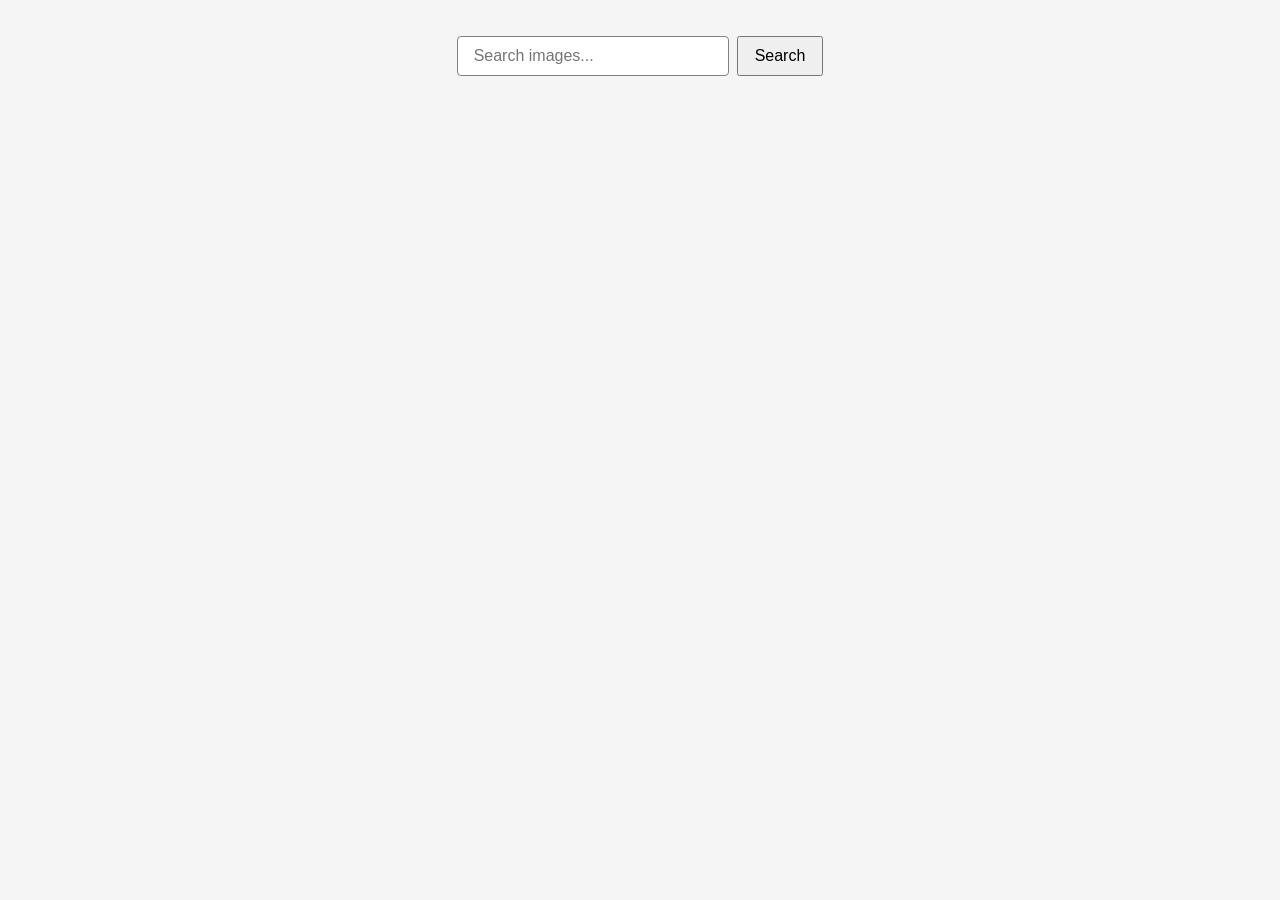
<file: src/index.html>
<!doctype html>
<html lang="en">
  <head>
    <meta charset="UTF-8" />
    <link rel="icon" type="image/svg+xml" href="/favicon.svg" />
    <meta name="viewport" content="width=device-width, initial-scale=1.0" />
    <title>Pixabay Image Search</title>
    <link rel="stylesheet" href="./css/styles.css" />
  </head>
  <body>
    <form class="form">
      <label>
        <input
          type="text"
          name="search-text"
          placeholder="Search images..."
          required
        />
      </label>
      <button type="submit">Search</button>
    </form>

    <div class="loader-container hidden">
      <span class="loader is-active"></span>
      <p class="loader-text">Loading images, please wait...</p>
    </div>

    <ul class="gallery"></ul>

    <script type="module" src="./main.js"></script>
  </body>
</html>
</file>
<file: src/css/styles.css>
/**
  |============================
  | include css partials with
  | default @import url()
  |============================
*/

 @import './reset.css';
 @import './base.css'; 
 
 * {
    box-sizing: border-box;
  }

  body {
    margin: 0;
    font-family: "Montserrat", sans-serif;
    background-color: #f5f5f5;
    color: #2e2f42;
  }


  .form {
    display: flex;
    justify-content: center;
    gap: 8px;
    margin: 36px auto;
    max-width: 500px;
  }

  .form input {
    width: 272px;
    height: 40px;
    padding: 8px 16px;
    border: 1px solid #808080;
    border-radius: 4px;
    font-size: 16px;
    outline: none;
    transition: border-color 250ms cubic-bezier(0.4, 0, 0.2, 1);
  }

  .form input:hover {
    border-color: #000000;
  }

  .form input:focus {
    border-color: #4e75ff;
  }


  .form button {
    height: 40px;
    padding: 8px 16px;
    font-size: 16px;
    cursor: pointer;
  }


  .gallery {
    display: flex;
    flex-wrap: wrap;
    gap: 24px;
    justify-content: center;
    padding: 0 24px 36px 24px;
    margin: 0 auto;
    max-width: 1440px;
    list-style: none;
  }

  .gallery-item {

    width: calc((100% - 96px) / 5);
    min-width: 180px;
    border: 1px solid #808080;
    background-color: #ffffff;
    transition: transform 250ms cubic-bezier(0.4, 0, 0.2, 1);
  }

  .gallery-item:hover {
    transform: scale(1.02);
  }

  .gallery-image {
    width: 100%;
    height: 150px;
    object-fit: cover;
    display: block;
  }

  .info-container {
    display: flex;
    justify-content: space-around;
    padding: 8px 4px;
    border-top: 1px solid #808080;
  }

  .info-item {
    display: flex;
    flex-direction: column;
    align-items: center;
    font-size: 10px;
    line-height: 1.33;
  }

  .info-item b {
    font-weight: 600;
    color: #2e2f42;
  }

  .info-item span {
    color: #2e2f42;
  }

  .loader {
    width: 48px;
    height: 48px;
    border: 5px solid #E0E0E0;
    border-bottom-color: #4e75ff;
    border-radius: 50%;
    display: block;
    margin: 20px auto;
    animation: rotation 1s linear infinite;
  }

  .hidden {
    display: none !important;
  }


  @import 'css-loader/dist/css-loader.css';

  .loader-container {
    display: flex;
    flex-direction: column;
    align-items: center;
    justify-content: center;
    margin: 20px auto;
    gap: 12px;
  }

  .loader-text {
    font-family: "Montserrat", sans-serif;
    font-size: 16px;
    color: #2e2f42;
    margin: 0;
  }

  .loader.is-active::after {
    color: #4e75ff;
  }

  .hidden {
    display: none !important;
  }
</file>
